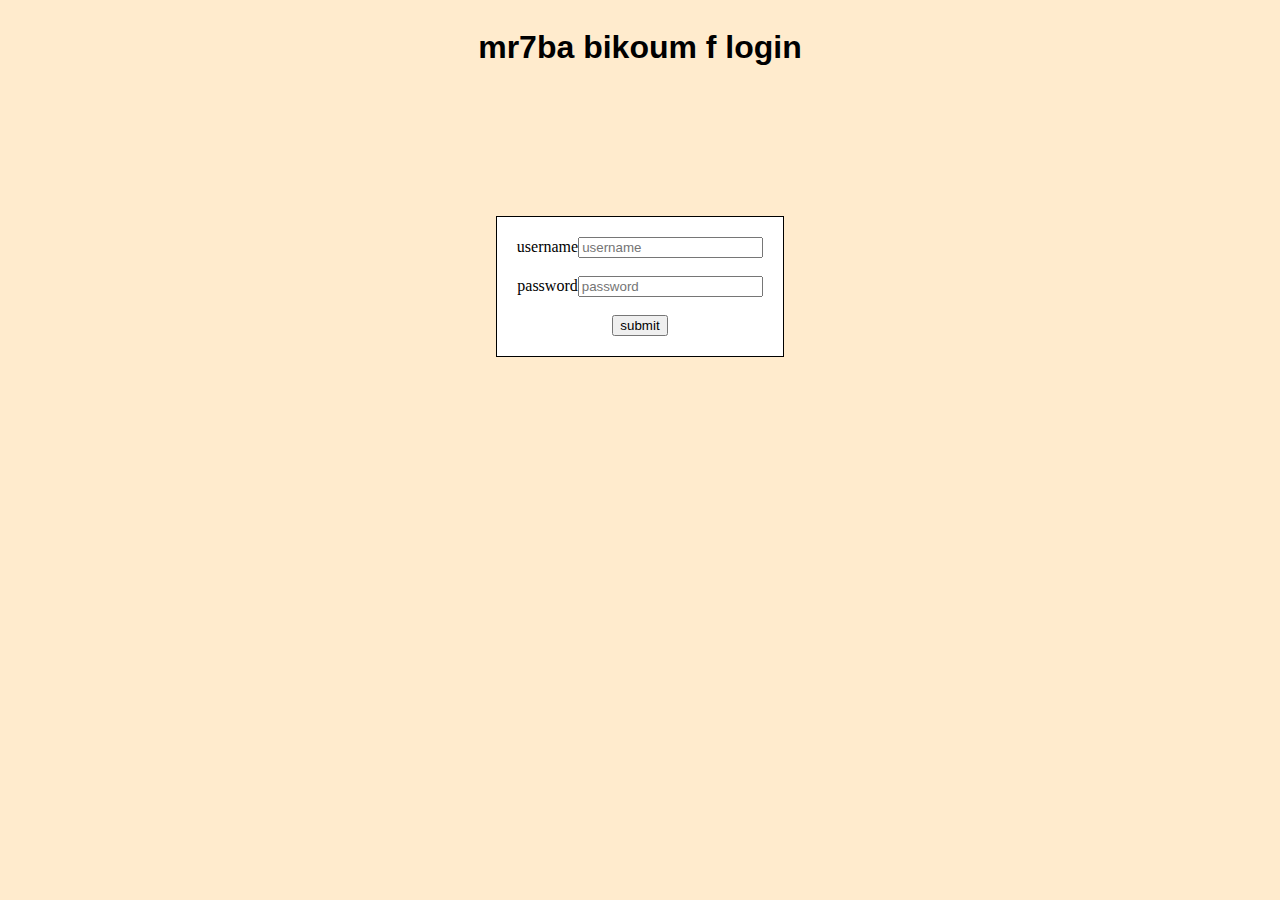
<file: index.html>
<!DOCTYPE html>
<html lang="en">
<head>
    <link rel="stylesheet" href="design.css">
    <meta charset="UTF-8">
    <meta name="viewport" content="width=device-width, initial-scale=1.0">
    <title>LOGIN PAGE</title>
</head>
<body>
    <header>
        <h1>mr7ba bikoum f login</h1>
    </header>
    <div id="my-div">
      <form>
          <label>username</label><input type="text" placeholder="username" required><br><br>
          <label>password</label><input type="password" placeholder="password" required><br><br> 
          <input type="submit" value="submit">
      </form>
    </div>  
    
</body>
</html>
</file>
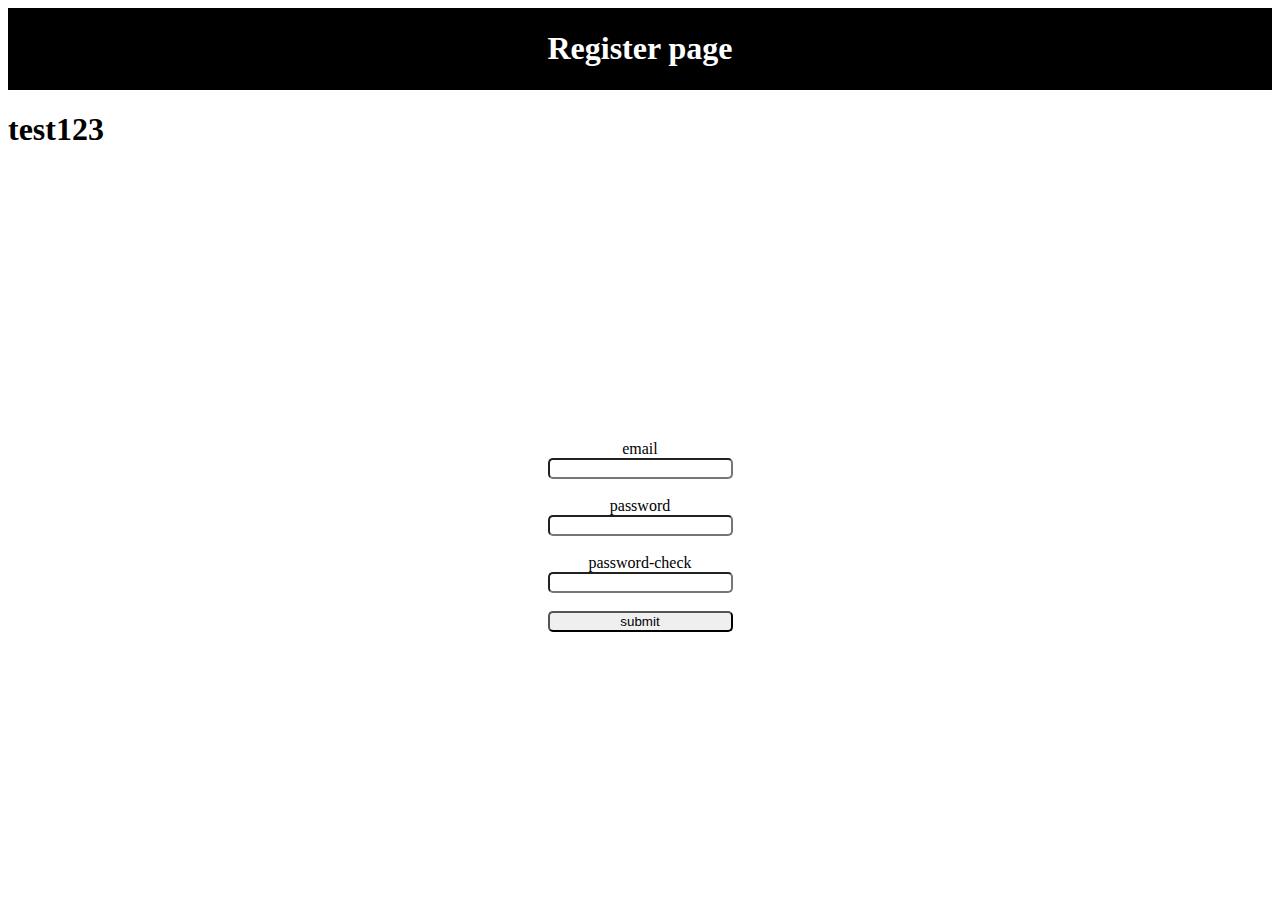
<file: register.html>
<!DOCTYPE html>
<html lang="en">
<head>
    <meta charset="UTF-8">
    <meta name="viewport" content="width=device-width, initial-scale=1.0">
    <link rel="stylesheet" href="registerstyle.css">
    <title>register</title>
</head>
<body>
    <header><h1>Register page</h1></header>
    <h1>test123</h1>
    <div class="form">
         <form>
            <label for="email">email</label><input type="email"><br>
            <label for="password">password</label><input type="password" name="" id=""><br>
            <label for="password-check">password-check</label><input type="password" name="" id=""><br>
            <input type="submit" value="submit">
         </form>

    </div>
</body>
</html>
</file>
<file: design.css>
header h1{
    text-align: center;
    font-family: Verdana, Geneva, Tahoma, sans-serif;
    margin-bottom: 150px;
}

body{
    background-color: blanchedalmond;
    display: grid;
    place-items: center;
}
form{
    place-items: center;
    border : 1px solid black;
    padding :20px;
    background-color: white;
    text-align: center;
}
</file>
<file: registerstyle.css>
header{
    background-color: black;
    text-align: center;
    color: white;
    border: black 1px solid;
}
.form{
    display: grid;
    place-items: center;
}
form{
    margin-top: 30vh;
    display: grid;
    padding-inline: 100px;
}
label{
    text-align: center;
}
input{
    border-radius: 5px;
}
</file>
